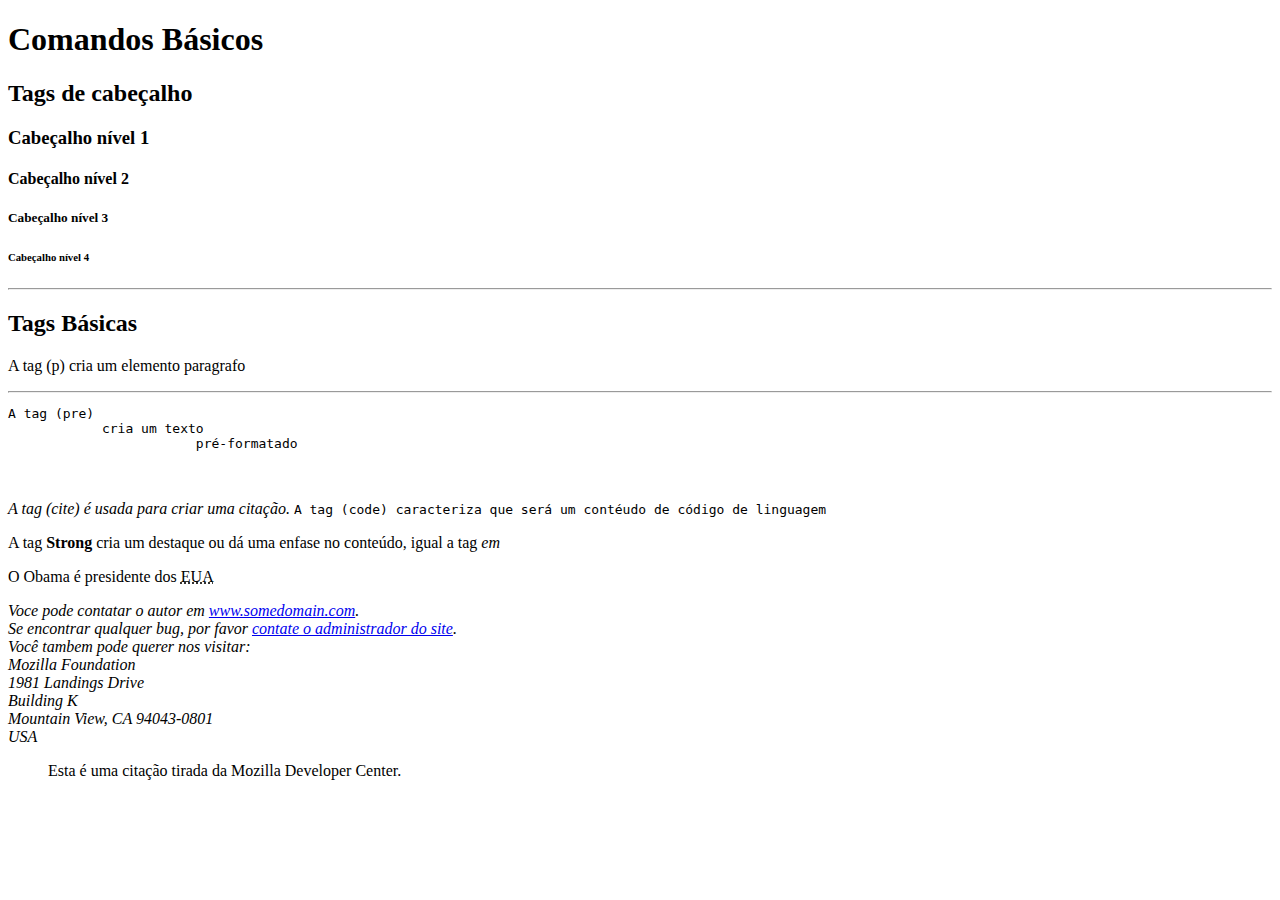
<file: paginas/Comandos Básicos.html>
<!DOCTYPE html>
<html lang="pt-br">
<head>
    <meta charset="UTF-8">
    <meta http-equiv="X-UA-Compatible" content="IE=edge">
    <meta name="viewport" content="width=, initial-scale=1.0">
        <title>Comandos Básicos</title>
</head>
<body>
    <h1>Comandos Básicos</h1>
    <h2>Tags de cabeçalho</h2>
    <h3>Cabeçalho nível 1</h3>
    <h4>Cabeçalho nível 2</h4>
    <h5>Cabeçalho nível 3</h5>
    <h6>Cabeçalho nível 4</h6>
    <hr><!--A tag hr cria uma linha e no contexto semantico uma divisão de contéudo-->
    <h2>Tags Básicas</h2>
    <p>A tag (p) cria um elemento paragrafo</p>
    <hr>
    <pre>A tag (pre) 
            cria um texto 
                        pré-formatado</pre>                   
    <br><!--A tag br insere uma quebra de linha e joga o conteudo dela para linha de baixo--><br>
    <cite>A tag (cite) é usada para criar uma citação.</cite>
<code>
    A tag (code) caracteriza que será um contéudo de código de linguagem
</code>
<p>A tag <strong>Strong</strong> cria um destaque ou dá uma enfase no conteúdo, igual a tag <em>em</em></p>
</p>
<p>O Obama é presidente dos 
    <abbr title="Estados Unidos da américa">EUA</abbr>
</p>
<address>
    Voce pode contatar o autor em <a href="http://www.somedomain.com/contact">www.somedomain.com</a>.<br>
    Se encontrar qualquer bug, por favor <a href="mailto:webmaster@somedomain.com">contate o administrador do site</a>.<br>
    Você tambem pode querer nos visitar:<br>
    Mozilla Foundation<br>
    1981 Landings Drive<br>
    Building K<br>
    Mountain View, CA 94043-0801<br>
    USA
  </address>
  <blockquote cite="http://developer.mozilla.org">
    <p>Esta é uma citação tirada da
    Mozilla Developer Center.</p>
  </blockquote>
  
</body>
</html>
</file>
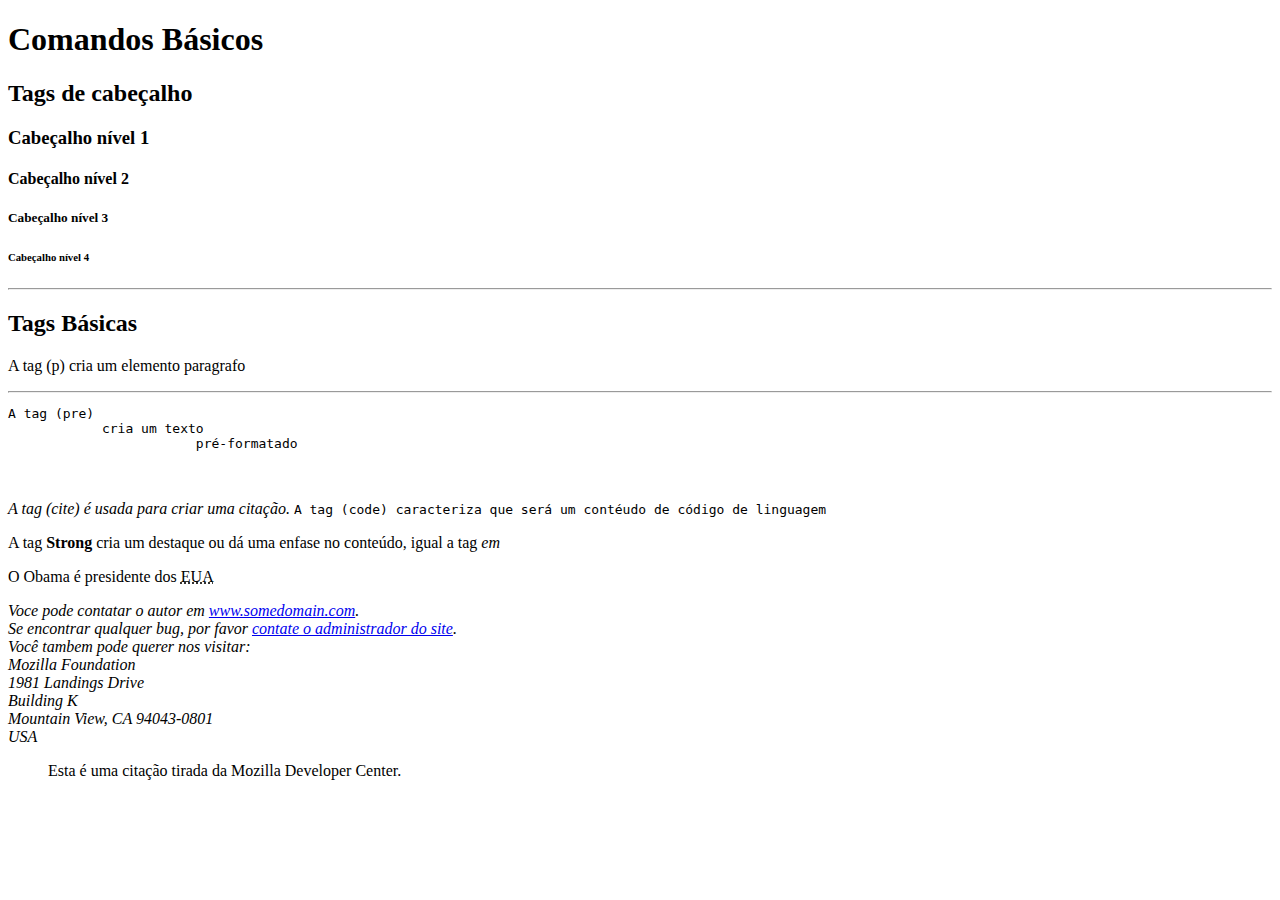
<file: paginas/comandosbasicos.html>
<!DOCTYPE html>
<html lang="pt-br">
<head>
    <meta charset="UTF-8">
    <meta http-equiv="X-UA-Compatible" content="IE=edge">
    <meta name="viewport" content="width=, initial-scale=1.0">
    <title>Document</title>
</head>
<body>
    <h1>Comandos Básicos</h1>
    <h2>Tags de cabeçalho</h2>
    <h3>Cabeçalho nível 1</h3>
    <h4>Cabeçalho nível 2</h4>
    <h5>Cabeçalho nível 3</h5>
    <h6>Cabeçalho nível 4</h6>
    <hr><!--A tag hr cria uma linha e no contexto semantico uma divisão de contéudo-->
    <h2>Tags Básicas</h2>
    <p>A tag (p) cria um elemento paragrafo</p>
    <hr>
    <pre>A tag (pre) 
            cria um texto 
                        pré-formatado</pre>                   
    <br><!--A tag br insere uma quebra de linha e joga o conteudo dela para linha de baixo--><br>
    <cite>A tag (cite) é usada para criar uma citação.</cite>
<code>
    A tag (code) caracteriza que será um contéudo de código de linguagem
</code>
<p>A tag <strong>Strong</strong> cria um destaque ou dá uma enfase no conteúdo, igual a tag <em>em</em></p>
</p>
<p>O Obama é presidente dos 
    <abbr title="Estados Unidos da américa">EUA</abbr>
</p>
<address>
    Voce pode contatar o autor em <a href="http://www.somedomain.com/contact">www.somedomain.com</a>.<br>
    Se encontrar qualquer bug, por favor <a href="mailto:webmaster@somedomain.com">contate o administrador do site</a>.<br>
    Você tambem pode querer nos visitar:<br>
    Mozilla Foundation<br>
    1981 Landings Drive<br>
    Building K<br>
    Mountain View, CA 94043-0801<br>
    USA
  </address>
  <blockquote cite="http://developer.mozilla.org">
    <p>Esta é uma citação tirada da
    Mozilla Developer Center.</p>
  </blockquote>
  
</body>
</html>
</file>
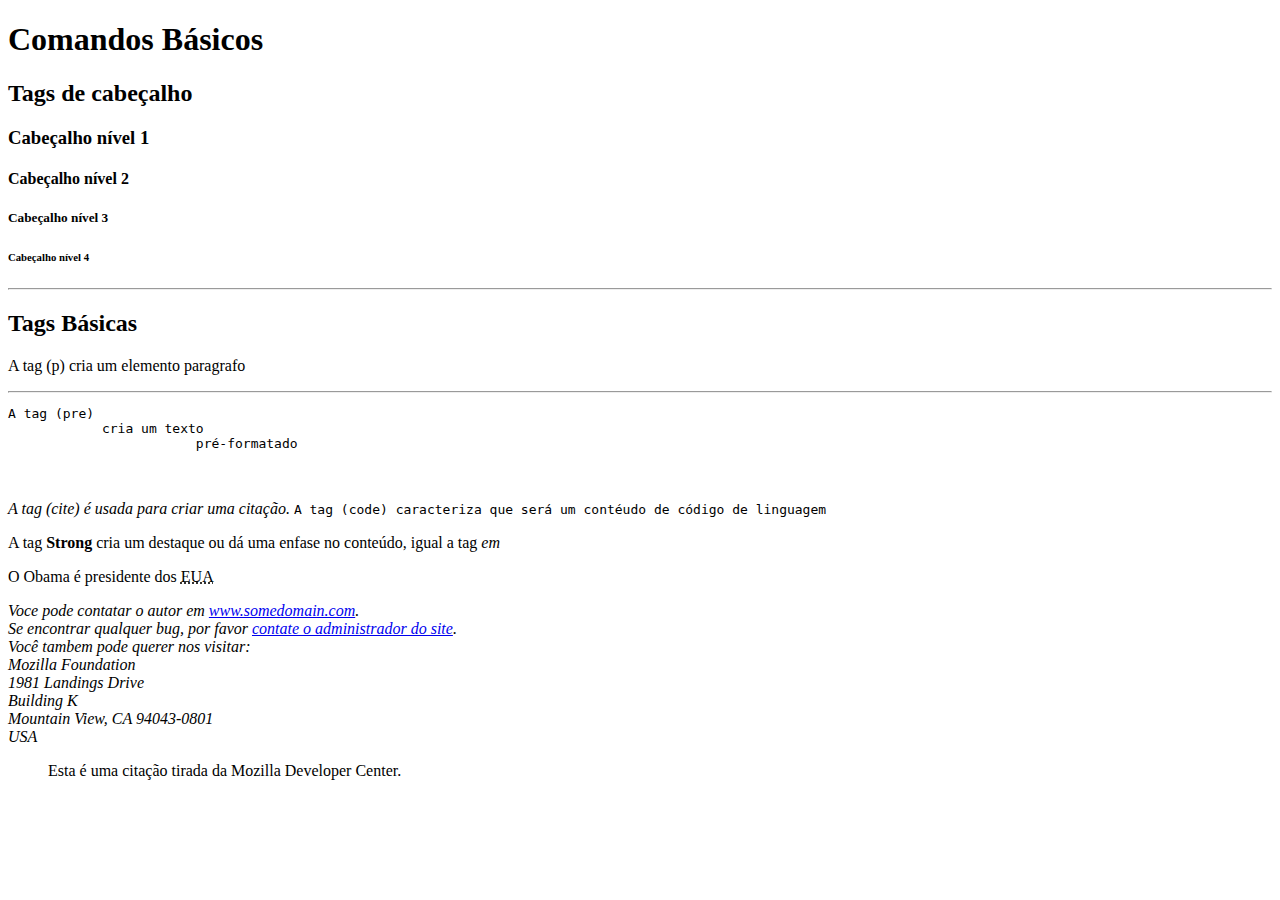
<file: paginas/Comandosbasicos.html>
<!DOCTYPE html>
<html lang="pt-br">
<head>
    <meta charset="UTF-8">
    <meta http-equiv="X-UA-Compatible" content="IE=edge">
    <meta name="viewport" content="width=, initial-scale=1.0">
    <title>Comandos Básicos</title>
</head>
<body>
    <h1>Comandos Básicos</h1>
    <h2>Tags de cabeçalho</h2>
    <h3>Cabeçalho nível 1</h3>
    <h4>Cabeçalho nível 2</h4>
    <h5>Cabeçalho nível 3</h5>
    <h6>Cabeçalho nível 4</h6>
    <hr><!--A tag hr cria uma linha e no contexto semantico uma divisão de contéudo-->
    <h2>Tags Básicas</h2>
    <p>A tag (p) cria um elemento paragrafo</p>
    <hr>
    <pre>A tag (pre) 
            cria um texto 
                        pré-formatado</pre>                   
    <br><!--A tag br insere uma quebra de linha e joga o conteudo dela para linha de baixo--><br>
    <cite>A tag (cite) é usada para criar uma citação.</cite>
<code>
    A tag (code) caracteriza que será um contéudo de código de linguagem
</code>
<p>A tag <strong>Strong</strong> cria um destaque ou dá uma enfase no conteúdo, igual a tag <em>em</em></p>
</p>
<p>O Obama é presidente dos 
    <abbr title="Estados Unidos da américa">EUA</abbr>
</p>
<address>
    Voce pode contatar o autor em <a href="http://www.somedomain.com/contact">www.somedomain.com</a>.<br>
    Se encontrar qualquer bug, por favor <a href="mailto:webmaster@somedomain.com">contate o administrador do site</a>.<br>
    Você tambem pode querer nos visitar:<br>
    Mozilla Foundation<br>
    1981 Landings Drive<br>
    Building K<br>
    Mountain View, CA 94043-0801<br>
    USA
  </address>
  <blockquote cite="http://developer.mozilla.org">
    <p>Esta é uma citação tirada da
    Mozilla Developer Center.</p>
  </blockquote>
  
</body>
</html>
</file>
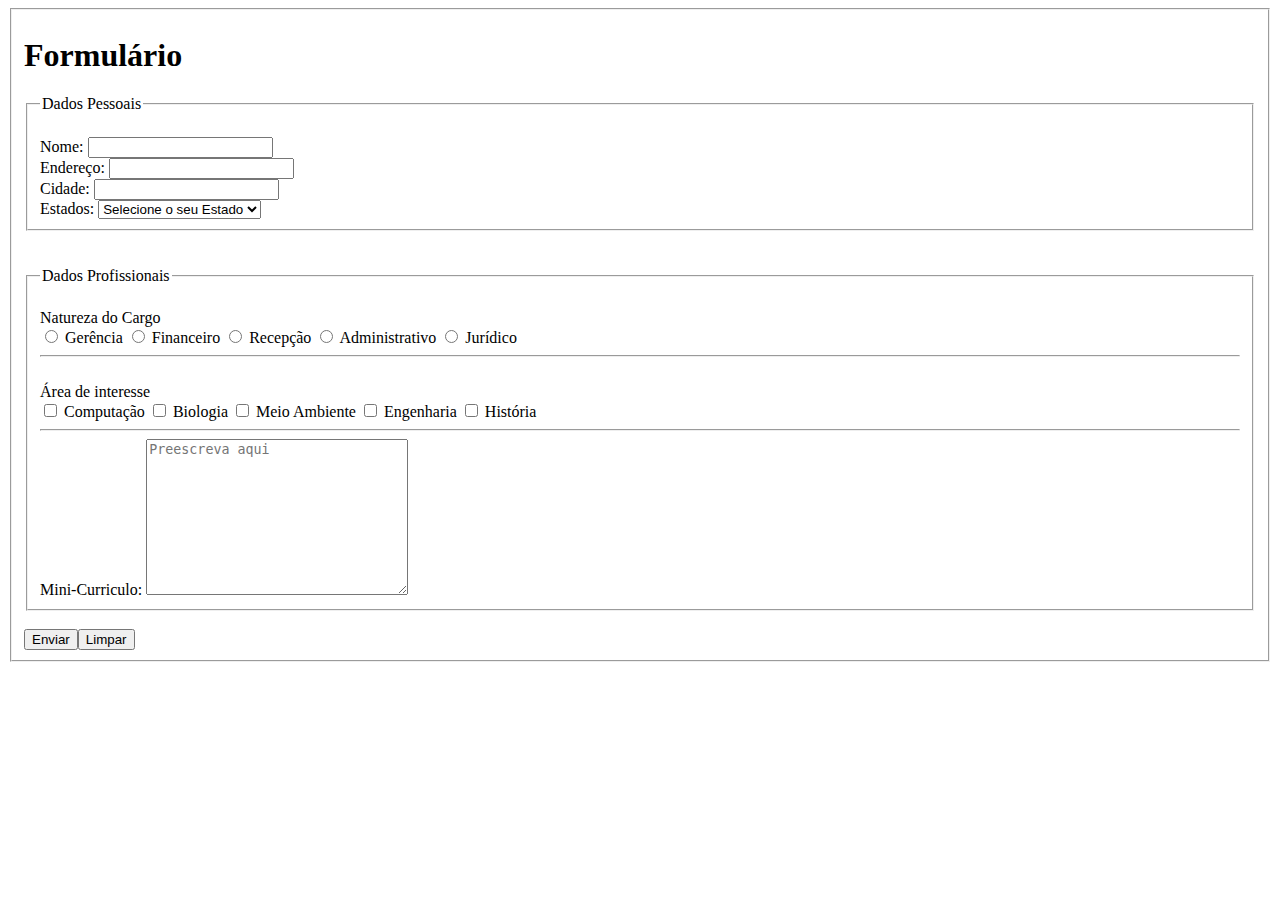
<file: paginas/Formulários.html>
<!DOCTYPE html>
<html lang="pt-br">
<head>
    <meta charset="UTF-8">
    <meta http-equiv="X-UA-Compatible" content="IE=edge">
    <meta name="viewport" content="width=device-width, initial-scale=1.0">
    <title>Formulário</title>
</head>
<body>
    <form action="#" method="Post">
        <fieldset>
            <h1>Formulário</h1>
                <Fieldset>
                    <legend>Dados Pessoais</legend>
                    <br>
                        <label for="name">Nome:</label>
                        <input type="text" name="name" id="name"><br>
                            <label for="end">Endereço:</label>
                            <input type="text" name="end" id="end"><br>
                                <label for="city">Cidade:</label>
                                <input type="text" name="city" id="city"><br>
                                    <label for="">Estados:</label>
                                        <select name="esc" id="esc">
                                            <option value="1">São Paulo</option>
                                            <option value="2">Rio de Janeiro</option>
                                            <option value="3">Brasília</option>
                                            <option value="4">Amazonas</option>
                                            <option value="5">Bahia</option>
                                            <option value="6" selected>Selecione o seu Estado</option>
                                        </select>
                </Fieldset>
        <br><br>
        <fieldset>
            <legend>Dados Profissionais</legend>
            <div>
                <br>
                <label> Natureza do Cargo</label><br>
                <input type="radio" name="Cargo" id="Cargo">
                <label> Gerência</label>
                <input type="radio" name="Cargo" id="gerencia">
                <label> Financeiro</label>
                <input type="radio" name="Cargo" id="Financeiro">
                <label> Recepção</label>
                <input type="radio" name="Cargo" id="Recepçao">
                <label> Administrativo</label>
                <input type="radio" name="Cargo" id="Administrativo">
                <label> Jurídico</label>
                <hr>
            </div>
            <br>
            <div>
                <label> Área de interesse</label><br>
                <input type="checkbox" name="Computacao" id="Computacao">
                <label for="Computacao">Computação</label>
                <input type="checkbox" name="biologia" id="biologia">
                <label for="biologia">Biologia</label>
                <input type="checkbox" name="ambiente" id="ambiente">
                <label for="ambiente">Meio Ambiente</label>
                <input type="checkbox" name="Eng" id="Eng">
                <label for="Eng">Engenharia</label>
                <input type="checkbox" name="his" id="his">
                <label for="his">História</label>
                <hr>
            </div>
            <div>
                <label for="curriculo">Mini-Curriculo:</label> <textarea name="curriculo" id="curriculo" cols="30" rows="10" placeholder="Preescreva aqui"></textarea>
            </div>
            </fieldset>
                <div>
                    <!---<input type="submit" value="Enviar">
                <input type="reset" value="Apagar">-->
                <br>
                <button type="submit">Enviar</button><button type="reset">Limpar</button>
                </div>
    </fieldset>
    </form>
    
</body>
</html>
</file>
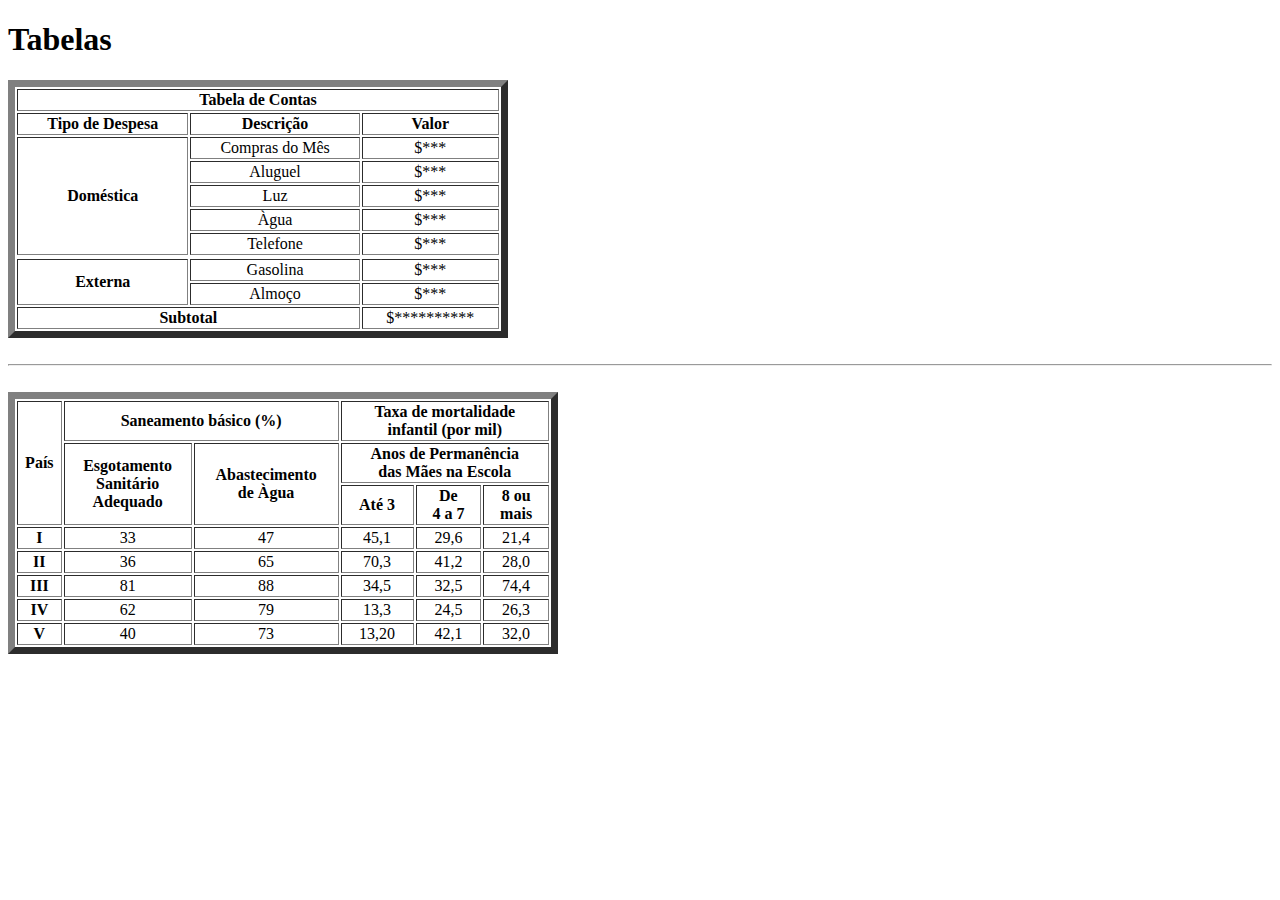
<file: paginas/Tabelas.html>
<!DOCTYPE html>
<html lang="pt-br">
<head>
    <meta charset="UTF-8">
    <meta http-equiv="X-UA-Compatible" content="IE=edge">
    <meta name="viewport" content="width=device-width, initial-scale=1.0">
    <title>Tabelas</title>
</head>
<body>
    <h1>Tabelas</h1>
    <table width="500" border="7"> 
        <tr>
            <th colspan="8">Tabela de Contas</th>
        </tr>
        <tr>
            <th>Tipo de Despesa</th>
            <th colspan="1">Descrição</th>
            <th colspan="4">Valor</th>
        </tr>
        <tr>
            <th rowspan="5">Doméstica</th>
            <td style="text-align: center;">Compras do Mês</td>
            <td style="text-align: center;"colspan="2">$***</td>
        </tr>
        <tr>
            <td style="text-align: center;">Aluguel</td>
            <td style="text-align: center;"colspan="2">$***</td>
            
        </tr>
        <tr>
            <td style="text-align: center;">Luz</td>
            <td style="text-align: center;"colspan="2">$***</td>
            
        </tr>
        <tr>
            <td style="text-align: center;">Àgua</td>
            <td style="text-align: center;"colspan="2">$***</td>
           
        </tr>
            <td style="text-align: center;">Telefone</td>
            <td style="text-align: center;"colspan="2">$***</td>
            
        <tr>
         <tr>
                <th style="text-align: center;"rowspan="2">Externa</th>
                <td style="text-align: center;">Gasolina</td>
                <td style="text-align: center;"colspan="2">$***</td>
        </tr>
        <tr>
            <td style="text-align: center;">Almoço</td>
            <td style="text-align: center;"colspan="2">$***</td>
            
    
        </tr>
        <tr>
            <th style="text-align: center;"colspan="2">Subtotal</th>
            <td style="text-align: center;" colspan="3">$**********</td>
            
        </tr>
    </table>




</body>
    <table>
        <br>
        <hr>
        <br>
        <table width="550" border="7">     
            <tr>
                <th colspan="6" rowspan="4">País</th>
                <th colspan="4">Saneamento básico (%)</th>
                <th colspan="3">Taxa de mortalidade <br>infantil (por mil)</th>
                
            </tr>
            <tr>
                <th colspan="2" rowspan="3">Esgotamento <br> Sanitário 
                   <br> Adequado</th>
                <th colspan="2" rowspan="3">Abastecimento <br>de Àgua</th>
                <th rowspan="1" colspan="3">Anos de Permanência <br>das Mães na Escola</th>

            </tr>
            <tr>
                <th rowspan="2" colspan="1">Até 3</th>
                <th rowspan="2" colspan="1">De <br> 4 a 7</th>
                <th rowspan="2" colspan="1">8 ou <br>mais</th>
                
                
            </tr>
            <tr>
                

                
            </tr>
            <tr>
                <th colspan="6">I</th>
                <td style="text-align: center;"colspan="2" rowspan="1">33</td>
                <td style="text-align: center;"colspan="2">47</td>
                <td style="text-align: center;">45,1</td>
                <td style="text-align: center;">29,6</td>
                <td style="text-align: center;">21,4</td>
            </tr>
            <tr>
                <th colspan="6">II</th>
                <td style="text-align: center;"colspan="2" rowspan="1">36</td>
                <td style="text-align: center;"colspan="2">65</td>
                <td style="text-align: center;">70,3</td>
                <td style="text-align: center;">41,2</td>
                <td style="text-align: center;">28,0</td>
                
            </tr>
            <tr>
                <th colspan="6">III</th>
                <td style="text-align: center;"colspan="2" rowspan="1">81</td>
                <td style="text-align: center;"colspan="2">88</td>
                <td style="text-align: center;">34,5</td>
                <td style="text-align: center;">32,5</td>
                <td style="text-align: center;">74,4</td>
            </tr>
            <tr>
                <th colspan="6">IV</th>
                <td style="text-align: center;" colspan="2" rowspan="1">62</td>
                <td style="text-align: center;"colspan="2">79</td>
                <td style="text-align: center;">13,3</td>
                <td style="text-align: center;">24,5</td>
                <td style="text-align: center;">26,3</td>
            </tr>
            <tr>
                <th colspan="6">V</th>
                <td style="text-align: center;"colspan="2" rowspan="3">40</td>
                <td style="text-align: center;" colspan="2">73</td>
                <td style="text-align: center;">13,20</td>
                <td style="text-align: center;">42,1</td>
                <td style="text-align: center;">32,0</td>
            </tr>
        </table>
    </table>
</tfoot>
</html>
</file>
